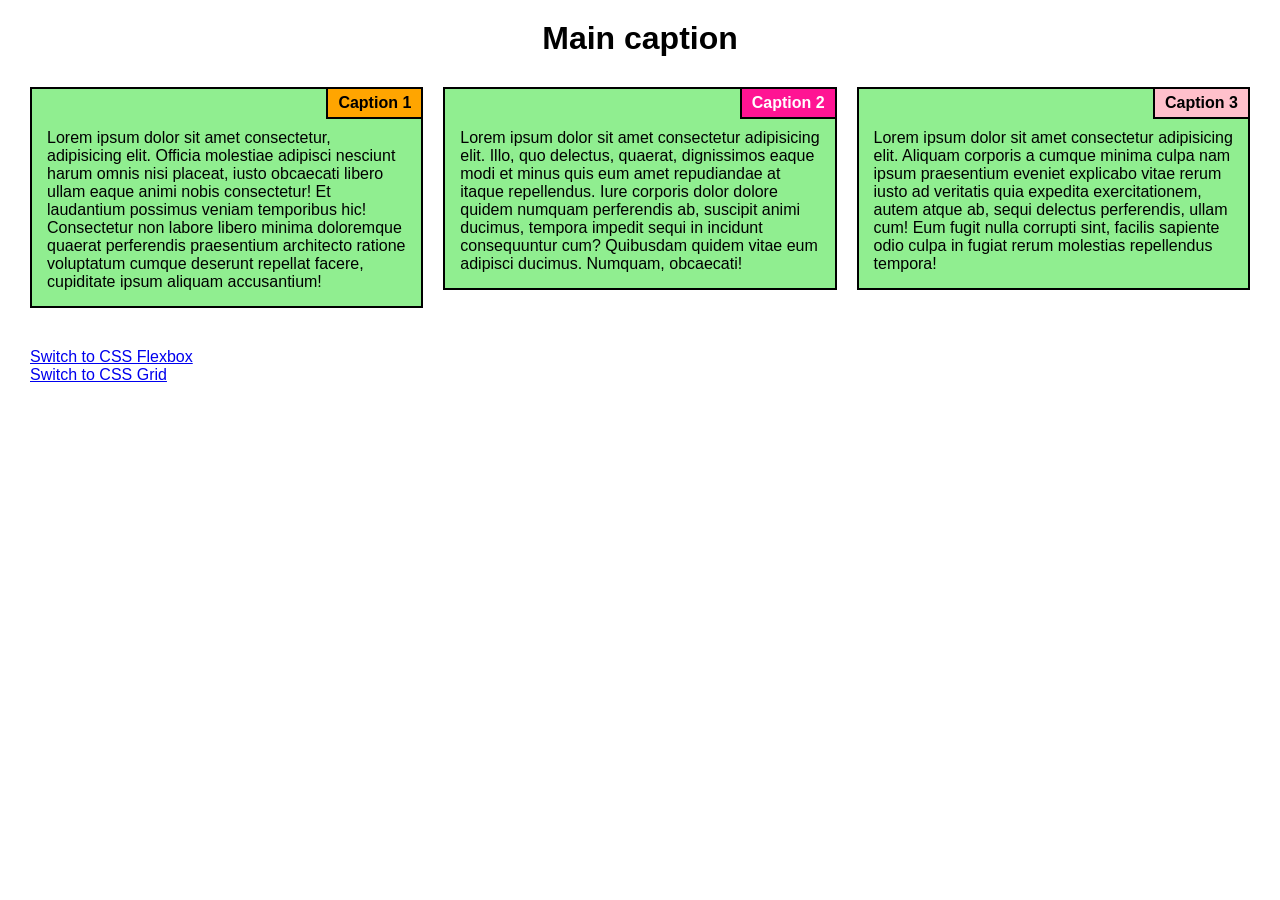
<file: lab3/index.html>
<!DOCTYPE html>
<html lang="uk">
<head>
    <meta charset="UTF-8">
    <meta name="viewport" content="width=device-width, initial-scale=1">
    <title>1.2.2</title>
    <link rel="stylesheet" href="style.css">
</head>
<body>
    <h1 class="main-caption">Main caption</h1>

    <div class="row">
        <div class="col-lg-4 col-md-6 col-sm-12">
            <div class="box">
                <div class="caption caption-1">Caption 1</div>
                <p>Lorem ipsum dolor sit amet consectetur, adipisicing elit. Officia molestiae adipisci nesciunt harum omnis nisi placeat, iusto obcaecati libero ullam eaque animi nobis consectetur! Et laudantium possimus veniam temporibus hic! Consectetur non labore libero minima doloremque quaerat perferendis praesentium architecto ratione voluptatum cumque deserunt repellat facere, cupiditate ipsum aliquam accusantium!</p>
            </div>
        </div>

        <div class="col-lg-4 col-md-6 col-sm-12">
            <div class="box">
                <div class="caption caption-2">Caption 2</div>
                <p>Lorem ipsum dolor sit amet consectetur adipisicing elit. Illo, quo delectus, quaerat, dignissimos eaque modi et minus quis eum amet repudiandae at itaque repellendus. Iure corporis dolor dolore quidem numquam perferendis ab, suscipit animi ducimus, tempora impedit sequi in incidunt consequuntur cum? Quibusdam quidem vitae eum adipisci ducimus. Numquam, obcaecati!</p>
            </div>
        </div>

        <div class="col-lg-4 col-md-12 col-sm-12">
            <div class="box">
                <div class="caption caption-3">Caption 3</div>
                <p>Lorem ipsum dolor sit amet consectetur adipisicing elit. Aliquam corporis a cumque minima culpa nam ipsum praesentium eveniet explicabo vitae rerum iusto ad veritatis quia expedita exercitationem, autem atque ab, sequi delectus perferendis, ullam cum! Eum fugit nulla corrupti sint, facilis sapiente odio culpa in fugiat rerum molestias repellendus tempora!</p>
            </div>
        </div>
    </div>

    <div class="links">
        <a href="index2.html">Switch to CSS Flexbox</a><br>
        <a href="index3.html">Switch to CSS Grid</a>
    </div>
</body>
</html>
</file>
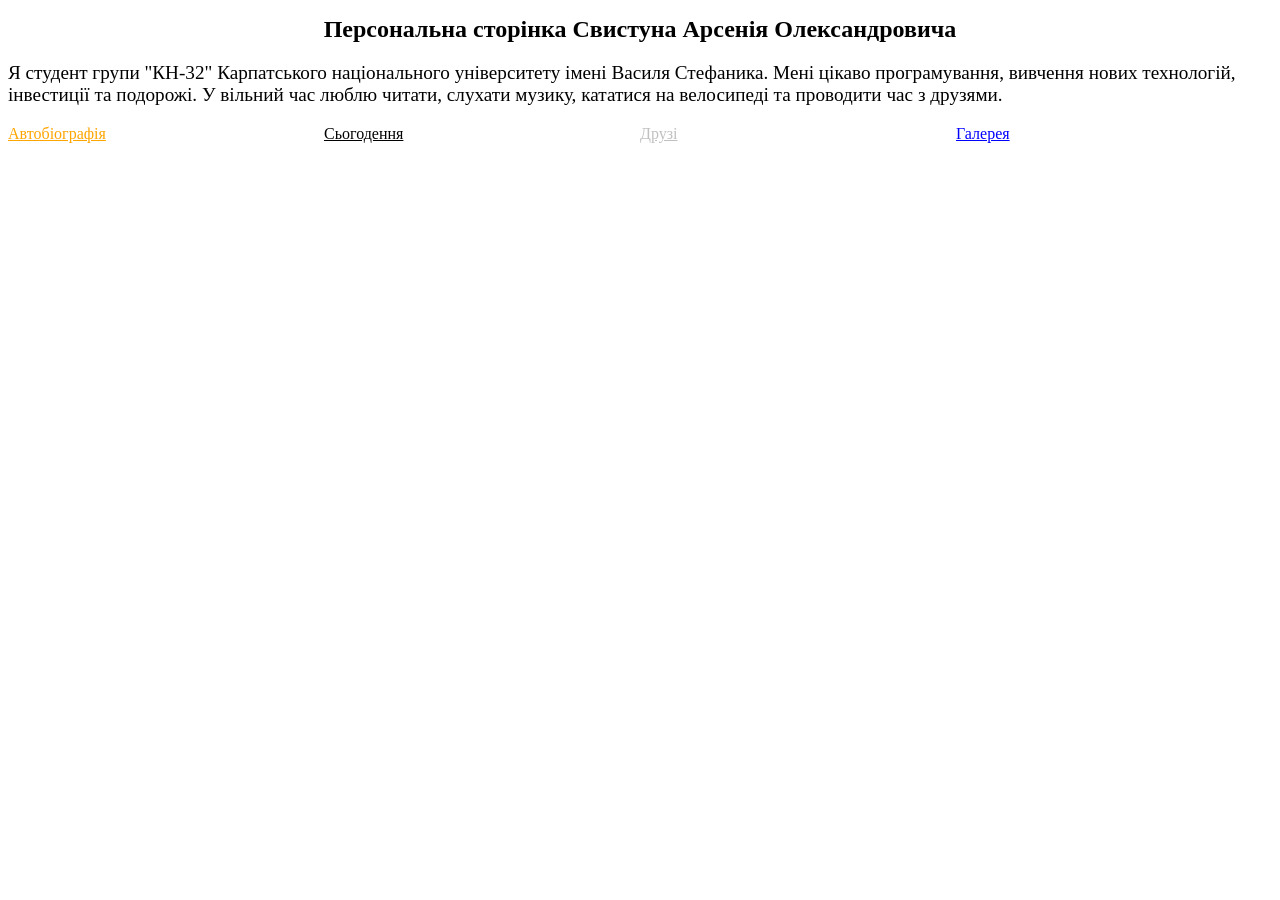
<file: lab4/index.html>
<!DOCTYPE html>
<html lang="uk">
<head>
    <meta charset="UTF-8">
    <meta name="viewport" content="width=device-width, initial-scale=1.0">
    <title>Персональна сторінка Свистуна Арсенія Олександровича</title>
    <link rel="stylesheet" href="style(index).css">
</head>

<body>

    <h1>Персональна сторінка Свистуна Арсенія Олександровича</h1>

    <p>
        Я студент групи "КН-32" Карпатського національного університету імені Василя Стефаника.
        Мені цікаво програмування, вивчення нових технологій, інвестиції та подорожі.
        У вільний час люблю читати, слухати музику, кататися на велосипеді та проводити час з друзями.
    </p>

    <div class="navigation">
        <a id="bio" href="biography.html">Автобіографія</a>
        <a id="nowadays" href="nowadays.html">Сьогодення</a>
        <a id="friends" href="friends.html">Друзі</a>
        <a id="gallery" href="gallery.html">Галерея</a>
    </div>

</body>
</html>
</file>
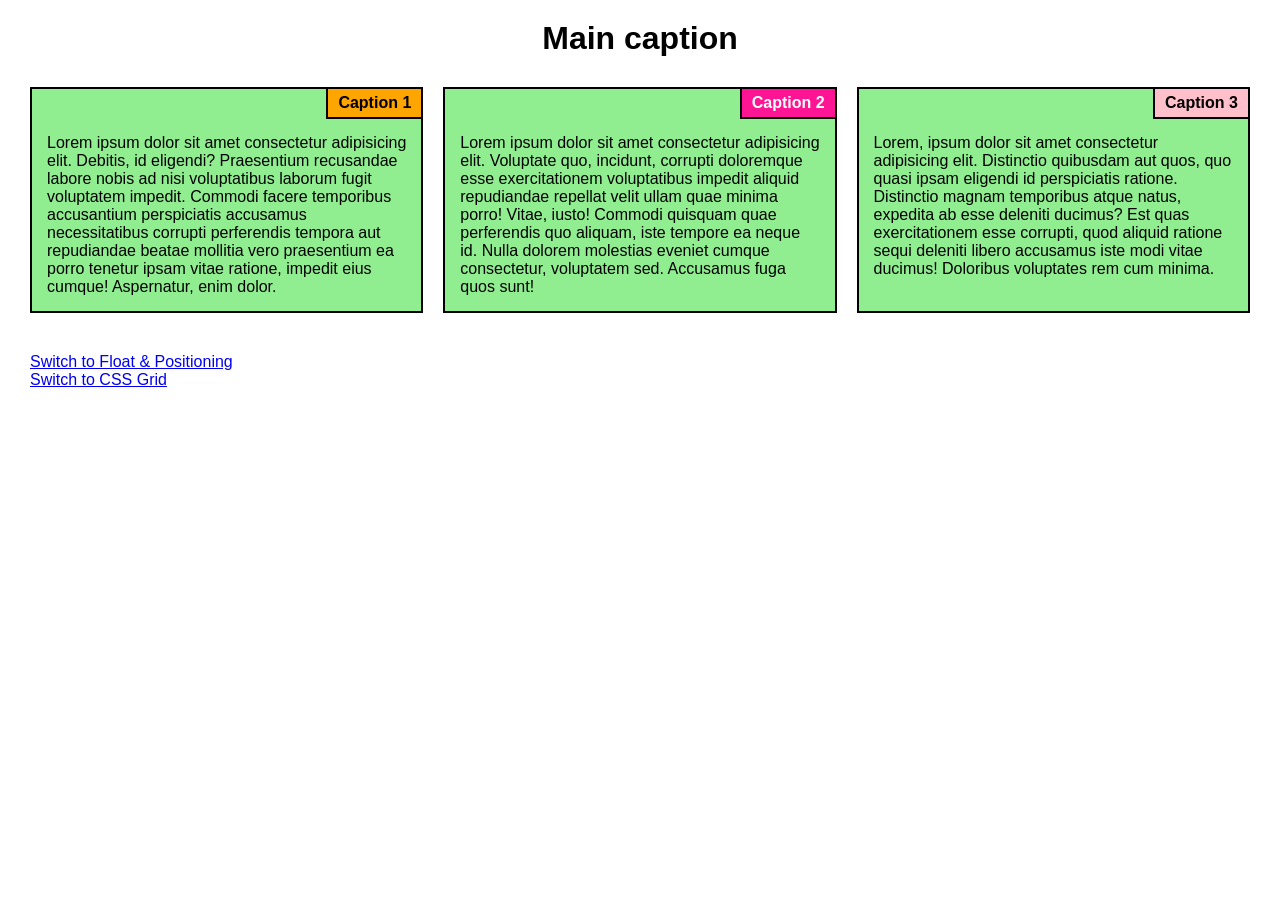
<file: lab3/index2.html>
<!DOCTYPE html>
<html lang="uk">
<head>
    <meta charset="UTF-8">
    <meta name="viewport" content="width=device-width, initial-scale=1">
    <title>1.2.3</title>
    <link rel="stylesheet" href="style2.css">
</head>
<body>
    <h1 class="main-caption">Main caption</h1>

    <div class="row">
        <div class="col-lg-4 col-md-6 col-sm-12">
            <div class="box">
                <div class="caption-wrapper">
                    <div class="caption caption-1">Caption 1</div>
                </div>
                <p>Lorem ipsum dolor sit amet consectetur adipisicing elit. Debitis, id eligendi? Praesentium recusandae labore nobis ad nisi voluptatibus laborum fugit voluptatem impedit. Commodi facere temporibus accusantium perspiciatis accusamus necessitatibus corrupti perferendis tempora aut repudiandae beatae mollitia vero praesentium ea porro tenetur ipsam vitae ratione, impedit eius cumque! Aspernatur, enim dolor.</p>
            </div>
        </div>

        <div class="col-lg-4 col-md-6 col-sm-12">
            <div class="box">
                <div class="caption-wrapper">
                    <div class="caption caption-2">Caption 2</div>
                </div>
                <p>Lorem ipsum dolor sit amet consectetur adipisicing elit. Voluptate quo, incidunt, corrupti doloremque esse exercitationem voluptatibus impedit aliquid repudiandae repellat velit ullam quae minima porro! Vitae, iusto! Commodi quisquam quae perferendis quo aliquam, iste tempore ea neque id. Nulla dolorem molestias eveniet cumque consectetur, voluptatem sed. Accusamus fuga quos sunt!</p>
            </div>
        </div>

        <div class="col-lg-4 col-md-12 col-sm-12">
            <div class="box">
                <div class="caption-wrapper">
                    <div class="caption caption-3">Caption 3</div>
                </div>
                <p>Lorem, ipsum dolor sit amet consectetur adipisicing elit. Distinctio quibusdam aut quos, quo quasi ipsam eligendi id perspiciatis ratione. Distinctio magnam temporibus atque natus, expedita ab esse deleniti ducimus? Est quas exercitationem esse corrupti, quod aliquid ratione sequi deleniti libero accusamus iste modi vitae ducimus! Doloribus voluptates rem cum minima.</p>
            </div>
        </div>
    </div>

    <div class="links">
        <a href="index.html">Switch to Float & Positioning</a><br>
        <a href="index3.html">Switch to CSS Grid</a>
    </div>
</body>
</html>
</file>
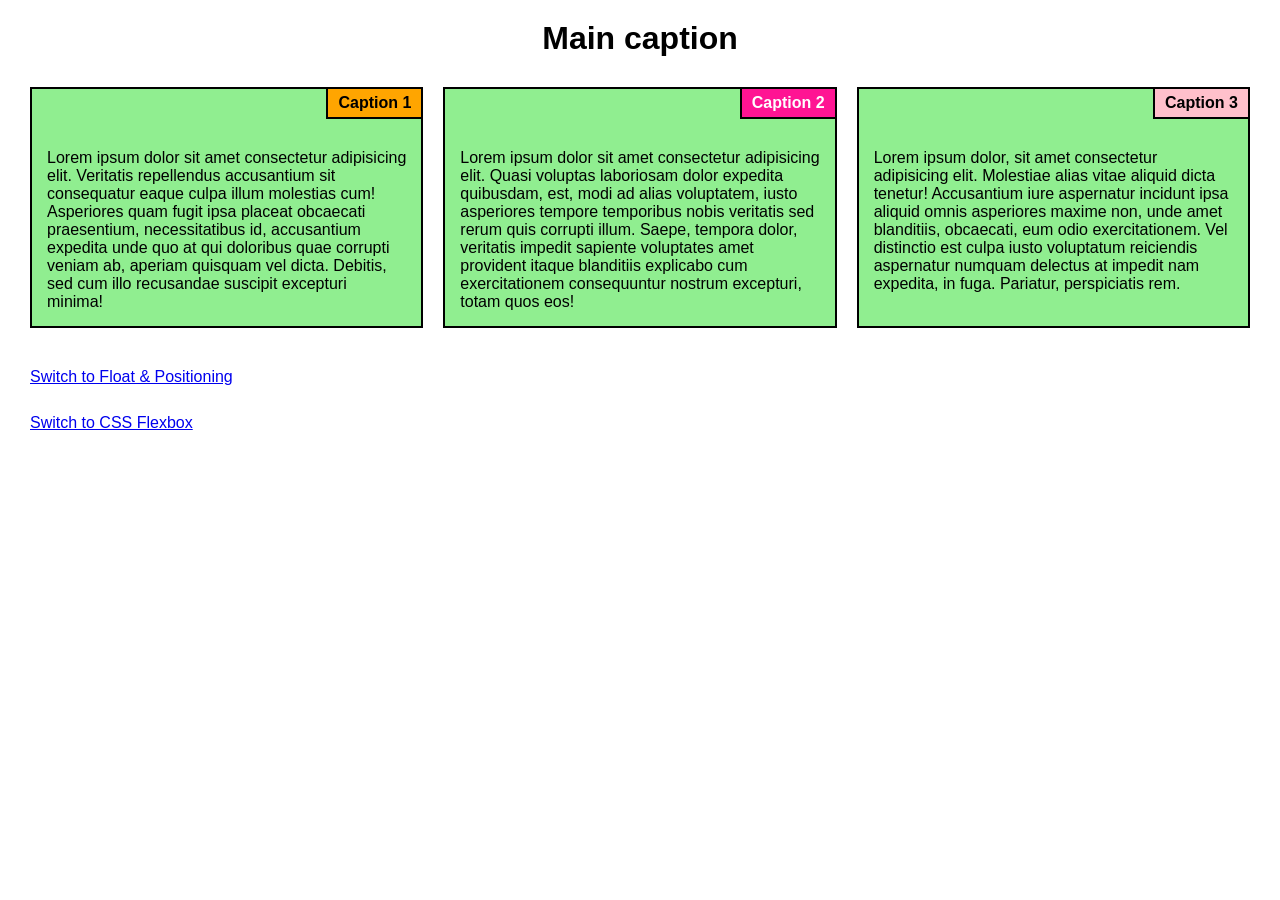
<file: lab3/index3.html>
<!DOCTYPE html>
<html lang="uk">
<head>
    <meta charset="UTF-8">
    <meta name="viewport" content="width=device-width, initial-scale=1">
    <title>1.2.4</title>
    <link rel="stylesheet" href="style3.css">
</head>
<body>
    <h1 class="main-caption">Main caption</h1>

    <div class="row">
        <div class="col-lg-4 col-md-6 col-sm-12">
            <div class="box">
                <div class="caption-wrapper">
                    <div class="caption caption-1">Caption 1</div>
                </div>
                <p>Lorem ipsum dolor sit amet consectetur adipisicing elit. Veritatis repellendus accusantium sit consequatur eaque culpa illum molestias cum! Asperiores quam fugit ipsa placeat obcaecati praesentium, necessitatibus id, accusantium expedita unde quo at qui doloribus quae corrupti veniam ab, aperiam quisquam vel dicta. Debitis, sed cum illo recusandae suscipit excepturi minima!</p>
            </div>
        </div>

        <div class="col-lg-4 col-md-6 col-sm-12">
            <div class="box">
                <div class="caption-wrapper">
                    <div class="caption caption-2">Caption 2</div>
                </div>
                <p>Lorem ipsum dolor sit amet consectetur adipisicing elit. Quasi voluptas laboriosam dolor expedita quibusdam, est, modi ad alias voluptatem, iusto asperiores tempore temporibus nobis veritatis sed rerum quis corrupti illum. Saepe, tempora dolor, veritatis impedit sapiente voluptates amet provident itaque blanditiis explicabo cum exercitationem consequuntur nostrum excepturi, totam quos eos!</p>
            </div>
        </div>

        <div class="col-lg-4 col-md-12 col-sm-12">
            <div class="box">
                <div class="caption-wrapper">
                    <div class="caption caption-3">Caption 3</div>
                </div>
                <p>Lorem ipsum dolor, sit amet consectetur adipisicing elit. Molestiae alias vitae aliquid dicta tenetur! Accusantium iure aspernatur incidunt ipsa aliquid omnis asperiores maxime non, unde amet blanditiis, obcaecati, eum odio exercitationem. Vel distinctio est culpa iusto voluptatum reiciendis aspernatur numquam delectus at impedit nam expedita, in fuga. Pariatur, perspiciatis rem.</p>
            </div>
        </div>
    </div>

    <div class="links">
        <a href="index.html">Switch to Float & Positioning</a><br>
        <a href="index2.html">Switch to CSS Flexbox</a>
    </div>
</body>
</html>
</file>
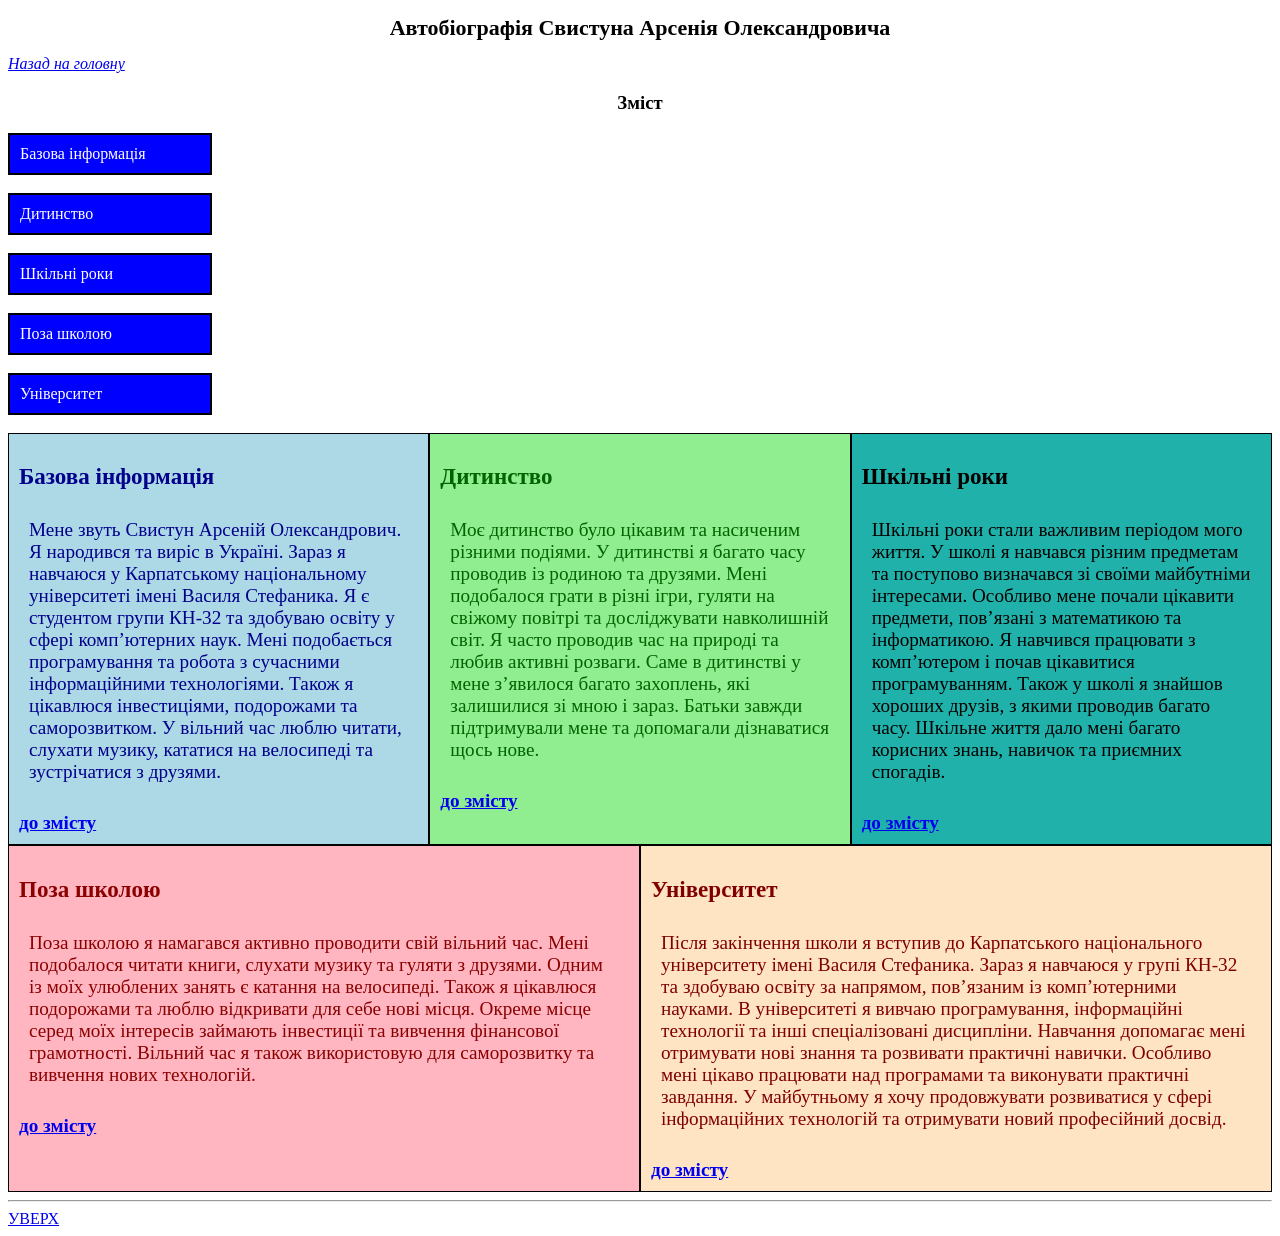
<file: lab4/biography.html>
<!DOCTYPE html>
<html lang="uk">
<head>
    <meta charset="UTF-8">
    <meta name="viewport" content="width=device-width, initial-scale=1.0">
    <title>Автобіографія Свистуна Арсенія Олександровича</title>
    <link rel="stylesheet" href="style(biography).css">
</head>

<body>

    <h1 id="top">Автобіографія Свистуна Арсенія Олександровича</h1>

    <a id="index" href="index.html">Назад на головну</a>
    <br>

    <h3 id="content">Зміст</h3>

    <a class="menu" href="#basic">Базова інформація</a>
    <br>

    <a class="menu" href="#childhood">Дитинство</a>
    <br>

    <a class="menu" href="#school">Шкільні роки</a>
    <br>

    <a class="menu" href="#outside">Поза школою</a>
    <br>

    <a class="menu" href="#uni">Університет</a>
    <br>
    <div class="articles">
        <article>
            <h2 id="basic">Базова інформація</h2>
    
            <p>
                Мене звуть Свистун Арсеній Олександрович. Я народився та виріс в Україні.
                Зараз я навчаюся у Карпатському національному університеті імені Василя Стефаника.
                Я є студентом групи КН-32 та здобуваю освіту у сфері комп’ютерних наук.
                Мені подобається програмування та робота з сучасними інформаційними технологіями.
                Також я цікавлюся інвестиціями, подорожами та саморозвитком.
                У вільний час люблю читати, слухати музику, кататися на велосипеді та зустрічатися з друзями.
            </p>
    
            <a href="#content">до змісту</a>
        </article>
    
        <article>
            <h2 id="childhood">Дитинство</h2>
    
            <p>
                Моє дитинство було цікавим та насиченим різними подіями.
                У дитинстві я багато часу проводив із родиною та друзями.
                Мені подобалося грати в різні ігри, гуляти на свіжому повітрі та досліджувати навколишній світ.
                Я часто проводив час на природі та любив активні розваги.
                Саме в дитинстві у мене з’явилося багато захоплень, які залишилися зі мною і зараз.
                Батьки завжди підтримували мене та допомагали дізнаватися щось нове.
            </p>
    
            <a href="#content">до змісту</a>
        </article>
    
        <article>
            <h2 id="school">Шкільні роки</h2>
    
            <p>
                Шкільні роки стали важливим періодом мого життя.
                У школі я навчався різним предметам та поступово визначався зі своїми майбутніми інтересами.
                Особливо мене почали цікавити предмети, пов’язані з математикою та інформатикою.
                Я навчився працювати з комп’ютером і почав цікавитися програмуванням.
                Також у школі я знайшов хороших друзів, з якими проводив багато часу.
                Шкільне життя дало мені багато корисних знань, навичок та приємних спогадів.
            </p>
    
            <a href="#content">до змісту</a>
        </article>
    
        <article>
            <h2 id="outside">Поза школою</h2>
    
            <p>
                Поза школою я намагався активно проводити свій вільний час.
                Мені подобалося читати книги, слухати музику та гуляти з друзями.
                Одним із моїх улюблених занять є катання на велосипеді.
                Також я цікавлюся подорожами та люблю відкривати для себе нові місця.
                Окреме місце серед моїх інтересів займають інвестиції та вивчення фінансової грамотності.
                Вільний час я також використовую для саморозвитку та вивчення нових технологій.
            </p>
    
            <a href="#content">до змісту</a>
        </article>
    
        <article>
            <h2 id="uni">Університет</h2>
    
            <p>
                Після закінчення школи я вступив до Карпатського національного університету імені Василя Стефаника.
                Зараз я навчаюся у групі КН-32 та здобуваю освіту за напрямом, пов’язаним із комп’ютерними науками.
                В університеті я вивчаю програмування, інформаційні технології та інші спеціалізовані дисципліни.
                Навчання допомагає мені отримувати нові знання та розвивати практичні навички.
                Особливо мені цікаво працювати над програмами та виконувати практичні завдання.
                У майбутньому я хочу продовжувати розвиватися у сфері інформаційних технологій та отримувати новий
                професійний досвід.
            </p>
    
            <a href="#content">до змісту</a>
        </article>
    </div>

    <hr>

    <a id="up" href="#top">Уверх</a>

</body>
</html>
</file>
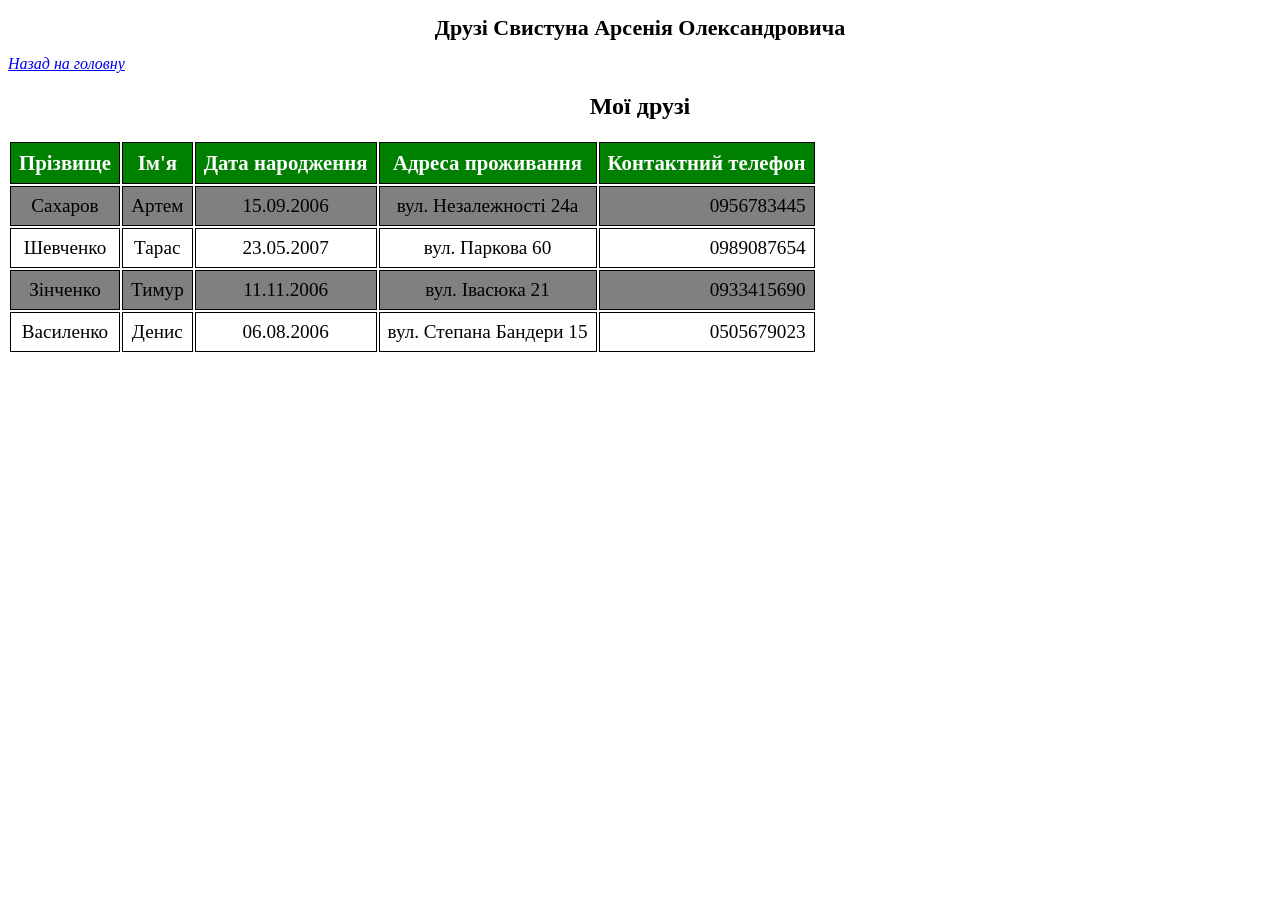
<file: lab4/friends.html>
<!DOCTYPE html>
<html lang="uk">
<head>
    <meta charset="UTF-8">
    <meta name="viewport" content="width=device-width, initial-scale=1.0">
    <title>Друзі Свистуна Арсенія Олександровича</title>
    <link rel="stylesheet" href="style(friends).css">
</head>
<body>

    <h1>Друзі Свистуна Арсенія Олександровича</h1>

    <a id="index" href="index.html">Назад на головну</a>
    <br>

    <h2 id="friends">Мої друзі</h2>

    <table>
        <thead>
            <tr id="table-header">
                <th>Прізвище</th>
                <th>Ім'я</th>
                <th>Дата народження</th>
                <th>Адреса проживання</th>
                <th>Контактний телефон</th>
            </tr>
        </thead>

        <tbody>
            <tr>
                <td>Сахаров</td>
                <td>Артем</td>
                <td>15.09.2006</td>
                <td>вул. Незалежності 24а</td>
                <td>0956783445</td>
            </tr>

            <tr>
                <td>Шевченко</td>
                <td>Тарас</td>
                <td>23.05.2007</td>
                <td>вул. Паркова 60</td>
                <td>0989087654</td>
            </tr>

            <tr>
                <td>Зінченко</td>
                <td>Тимур</td>
                <td>11.11.2006</td>
                <td>вул. Івасюка 21</td>
                <td>0933415690</td>
            </tr>

            <tr>
                <td>Василенко</td>
                <td>Денис</td>
                <td>06.08.2006</td>
                <td>вул. Степана Бандери 15</td>
                <td>0505679023</td>
            </tr>
        </tbody>
    </table>

</body>
</html>
</file>
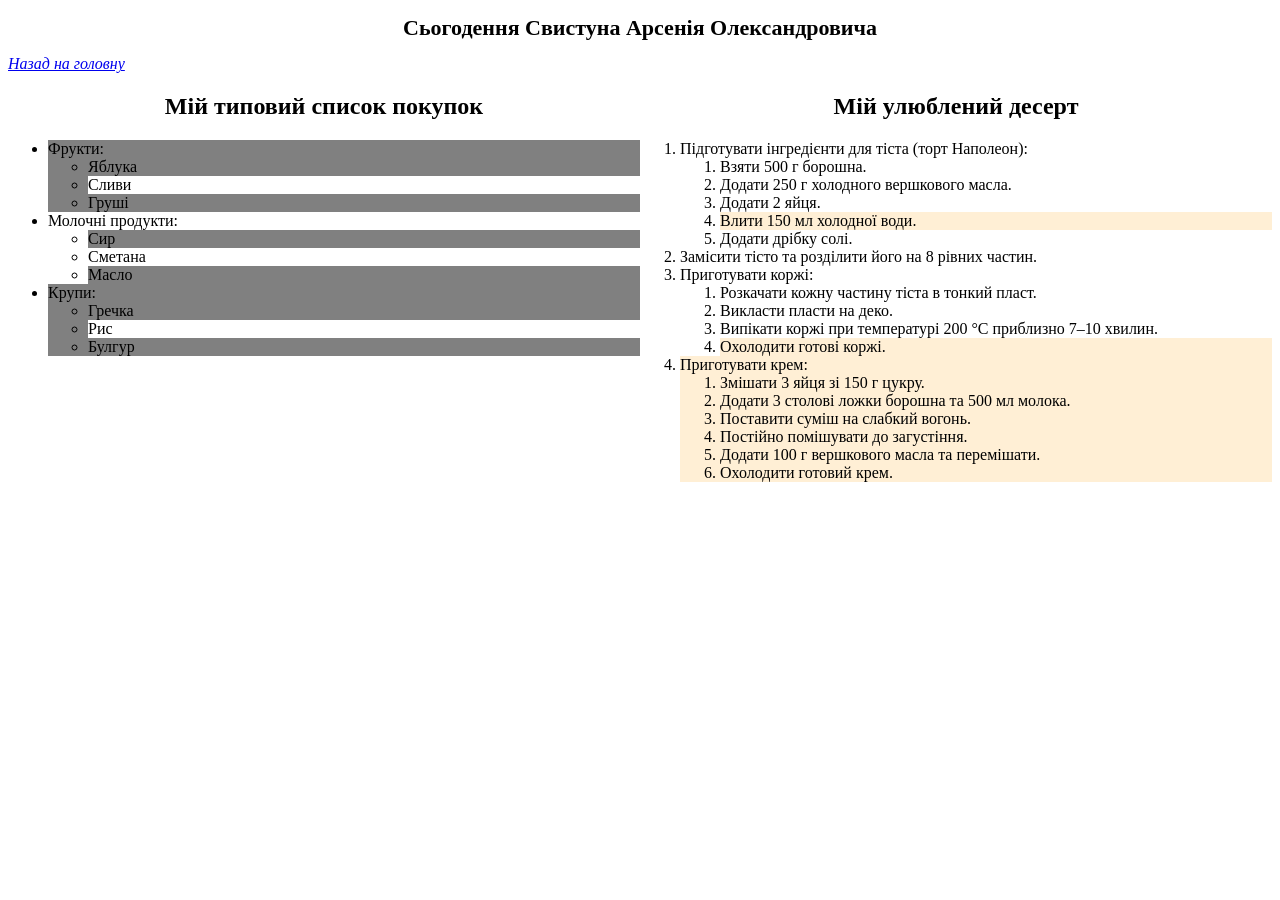
<file: lab4/nowadays.html>
<!DOCTYPE html>
<html lang="uk">
<head>
    <meta charset="UTF-8">
    <meta name="viewport" content="width=device-width, initial-scale=1.0">
    <title>Сьогодення Свистуна Арсенія Олександровича</title>
    <link rel="stylesheet" href="style(nowadays).css">
</head>
<body>

    <h1>Сьогодення Свистуна Арсенія Олександровича</h1>

    <a id="index" href="index.html">Назад на головну</a>
    <br>

    <div class="lists">
        <div>
            <h2 id="shopping">Мій типовий список покупок</h2>
            <ul>
                <li>
                    Фрукти:
                    <ul>
                        <li>Яблука</li>
                        <li>Сливи</li>
                        <li>Груші</li>
                    </ul>
                </li>
    
                <li>
                    Молочні продукти:
                    <ul>
                        <li>Сир</li>
                        <li>Сметана</li>
                        <li>Масло</li>
                    </ul>
                </li>
    
                <li>
                    Крупи:
                    <ul>
                        <li>Гречка</li>
                        <li>Рис</li>
                        <li>Булгур</li>
                    </ul>
                </li>
            </ul>
        </div>
        <div>
            <h2 id="dessert">Мій улюблений десерт</h2>
            <ol>
                <li>
                    Підготувати інгредієнти для тіста (торт Наполеон):
                    <ol>
                        <li>Взяти 500 г борошна.</li>
                        <li>Додати 250 г холодного вершкового масла.</li>
                        <li>Додати 2 яйця.</li>
                        <li>Влити 150 мл холодної води.</li>
                        <li>Додати дрібку солі.</li>
                    </ol>
                </li>
        
                <li>Замісити тісто та розділити його на 8 рівних частин.</li>
        
                <li>
                    Приготувати коржі:
                    <ol>
                        <li>Розкачати кожну частину тіста в тонкий пласт.</li>
                        <li>Викласти пласти на деко.</li>
                        <li>Випікати коржі при температурі 200 °C приблизно 7–10 хвилин.</li>
                        <li>Охолодити готові коржі.</li>
                    </ol>
                </li>
        
                <li>
                    Приготувати крем:
                    <ol>
                        <li>Змішати 3 яйця зі 150 г цукру.</li>
                        <li>Додати 3 столові ложки борошна та 500 мл молока.</li>
                        <li>Поставити суміш на слабкий вогонь.</li>
                        <li>Постійно помішувати до загустіння.</li>
                        <li>Додати 100 г вершкового масла та перемішати.</li>
                        <li>Охолодити готовий крем.</li>
                    </ol>
                </li>
            </ol>
        </div>
    </div>

</body>
</html>
</file>
<file: lab3/style.css>
* {
    box-sizing: border-box;
    margin: 0;
    padding: 0;
}

body {
    font-family: Arial;
    padding: 20px;
}

.main-caption {
    text-align: center;
    margin-bottom: 20px;
}

.row {
    width: 100%;
    overflow: hidden;
}

.col-sm-1, .col-sm-2, .col-sm-3, .col-sm-4, .col-sm-5, .col-sm-6, .col-sm-7, .col-sm-8, .col-sm-9, .col-sm-10, .col-sm-11, .col-sm-12,
.col-md-1, .col-md-2, .col-md-3, .col-md-4, .col-md-5, .col-md-6, .col-md-7, .col-md-8, .col-md-9, .col-md-10, .col-md-11, .col-md-12,
.col-lg-1, .col-lg-2, .col-lg-3, .col-lg-4, .col-lg-5, .col-lg-6, .col-lg-7, .col-lg-8, .col-lg-9, .col-lg-10, .col-lg-11, .col-lg-12 {
    float: left;
    padding: 10px;
}

.box {
    position: relative;
    background-color: lightgreen;
    border: 2px solid black;
    padding: 40px 15px 15px 15px;
}

.caption {
    position: absolute;
    top: -2px;
    right: -2px;
    border: 2px solid black;
    padding: 5px 10px;
    font-weight: bold;
    color: black;
}

.caption-1 { background-color: orange; }
.caption-2 { background-color: deeppink; color: white; }
.caption-3 { background-color: pink; }

.links {
    margin-top: 20px;
    padding: 10px;
}


@media (max-width: 768px) {
    .col-sm-1 { width: 8.33%; }
    .col-sm-2 { width: 16.66%; }
    .col-sm-3 { width: 25%; }
    .col-sm-4 { width: 33.33%; }
    .col-sm-5 { width: 41.66%; }
    .col-sm-6 { width: 50%; }
    .col-sm-7 { width: 58.33%; }
    .col-sm-8 { width: 66.66%; }
    .col-sm-9 { width: 75%; }
    .col-sm-10 { width: 83.33%; }
    .col-sm-11 { width: 91.66%; }
    .col-sm-12 { width: 100%; }
}

@media (min-width: 769px) and (max-width: 992px) {
    .col-md-1 { width: 8.33%; }
    .col-md-2 { width: 16.66%; }
    .col-md-3 { width: 25%; }
    .col-md-4 { width: 33.33%; }
    .col-md-5 { width: 41.66%; }
    .col-md-6 { width: 50%; }
    .col-md-7 { width: 58.33%; }
    .col-md-8 { width: 66.66%; }
    .col-md-9 { width: 75%; }
    .col-md-10 { width: 83.33%; }
    .col-md-11 { width: 91.66%; }
    .col-md-12 { width: 100%; }
}

@media (min-width: 993px) {
    .col-lg-1 { width: 8.33%; }
    .col-lg-2 { width: 16.66%; }
    .col-lg-3 { width: 25%; }
    .col-lg-4 { width: 33.33%; }
    .col-lg-5 { width: 41.66%; }
    .col-lg-6 { width: 50%; }
    .col-lg-7 { width: 58.33%; }
    .col-lg-8 { width: 66.66%; }
    .col-lg-9 { width: 75%; }
    .col-lg-10 { width: 83.33%; }
    .col-lg-11 { width: 91.66%; }
    .col-lg-12 { width: 100%; }
}
</file>
<file: lab4/style(index).css>
h1 {
    text-align: center;
    font-size: 24px;
}

p {
    font-size: 120%;
}

.navigation {
    width: 100%;
    overflow: hidden;
}

.navigation a {
    display: block;
    float: left;
    width: 25%;
}

#bio:link {
    color: orange;
}

#bio:visited {
    color: red;
}

#nowadays:link {
    color: black;
}

#nowadays:visited {
    color: brown;
}

#friends:link {
    color: silver;
}

#friends:visited {
    color: olive;
}

#gallery:link {
    color: blue;
}

#gallery:visited {
    color: green;
}

@media (min-width: 768px) and (max-width: 991px) {
    .navigation a {
        width: 50%;
    }
}

@media (max-width: 767px) {
    .navigation a {
        width: 100%;
    }
}
</file>
<file: lab3/style2.css>
* {
    box-sizing: border-box;
    margin: 0;
    padding: 0;
}

body {
    font-family: Arial;
    padding: 20px;
}

.main-caption {
    text-align: center;
    margin-bottom: 20px;
}

.row {
    display: flex;
    flex-wrap: wrap;
    width: 100%;
}

.col-sm-1, .col-sm-2, .col-sm-3, .col-sm-4, .col-sm-5, .col-sm-6, .col-sm-7, .col-sm-8, .col-sm-9, .col-sm-10, .col-sm-11, .col-sm-12,
.col-md-1, .col-md-2, .col-md-3, .col-md-4, .col-md-5, .col-md-6, .col-md-7, .col-md-8, .col-md-9, .col-md-10, .col-md-11, .col-md-12,
.col-lg-1, .col-lg-2, .col-lg-3, .col-lg-4, .col-lg-5, .col-lg-6, .col-lg-7, .col-lg-8, .col-lg-9, .col-lg-10, .col-lg-11, .col-lg-12 {
    padding: 10px;
}

.box {
    background-color: lightgreen;
    border: 2px solid black;
    padding: 15px;
    height: 100%;
    display: flex;
    flex-direction: column;
}

.caption-wrapper {
    display: flex;
    justify-content: flex-end;
    margin-top: -17px;
    margin-right: -17px;
    margin-bottom: 15px;
}

.caption {
    border: 2px solid black;
    padding: 5px 10px;
    font-weight: bold;
    color: black;
}

.caption-1 { background-color: orange; }
.caption-2 { background-color: deeppink; color: white; }
.caption-3 { background-color: pink; }

.links {
    margin-top: 20px;
    padding: 10px;
}

@media (max-width: 768px) {
    .col-sm-1 { flex: 0 0 8.33%; max-width: 8.33%; }
    .col-sm-2 { flex: 0 0 16.66%; max-width: 16.66%; }
    .col-sm-3 { flex: 0 0 25%; max-width: 25%; }
    .col-sm-4 { flex: 0 0 33.33%; max-width: 33.33%; }
    .col-sm-5 { flex: 0 0 41.66%; max-width: 41.66%; }
    .col-sm-6 { flex: 0 0 50%; max-width: 50%; }
    .col-sm-7 { flex: 0 0 58.33%; max-width: 58.33%; }
    .col-sm-8 { flex: 0 0 66.66%; max-width: 66.66%; }
    .col-sm-9 { flex: 0 0 75%; max-width: 75%; }
    .col-sm-10 { flex: 0 0 83.33%; max-width: 83.33%; }
    .col-sm-11 { flex: 0 0 91.66%; max-width: 91.66%; }
    .col-sm-12 { flex: 0 0 100%; max-width: 100%; }
}

@media (min-width: 769px) and (max-width: 992px) {
    .col-md-1 { flex: 0 0 8.33%; max-width: 8.33%; }
    .col-md-2 { flex: 0 0 16.66%; max-width: 16.66%; }
    .col-md-3 { flex: 0 0 25%; max-width: 25%; }
    .col-md-4 { flex: 0 0 33.33%; max-width: 33.33%; }
    .col-md-5 { flex: 0 0 41.66%; max-width: 41.66%; }
    .col-md-6 { flex: 0 0 50%; max-width: 50%; }
    .col-md-7 { flex: 0 0 58.33%; max-width: 58.33%; }
    .col-md-8 { flex: 0 0 66.66%; max-width: 66.66%; }
    .col-md-9 { flex: 0 0 75%; max-width: 75%; }
    .col-md-10 { flex: 0 0 83.33%; max-width: 83.33%; }
    .col-md-11 { flex: 0 0 91.66%; max-width: 91.66%; }
    .col-md-12 { flex: 0 0 100%; max-width: 100%; }
}

@media (min-width: 993px) {
    .col-lg-1 { flex: 0 0 8.33%; max-width: 8.33%; }
    .col-lg-2 { flex: 0 0 16.66%; max-width: 16.66%; }
    .col-lg-3 { flex: 0 0 25%; max-width: 25%; }
    .col-lg-4 { flex: 0 0 33.33%; max-width: 33.33%; }
    .col-lg-5 { flex: 0 0 41.66%; max-width: 41.66%; }
    .col-lg-6 { flex: 0 0 50%; max-width: 50%; }
    .col-lg-7 { flex: 0 0 58.33%; max-width: 58.33%; }
    .col-lg-8 { flex: 0 0 66.66%; max-width: 66.66%; }
    .col-lg-9 { flex: 0 0 75%; max-width: 75%; }
    .col-lg-10 { flex: 0 0 83.33%; max-width: 83.33%; }
    .col-lg-11 { flex: 0 0 91.66%; max-width: 91.66%; }
    .col-lg-12 { flex: 0 0 100%; max-width: 100%; }
}
</file>
<file: lab3/style3.css>
* {
    box-sizing: border-box;
    margin: 0;
    padding: 0;
}

body {
    font-family: Arial;
    padding: 20px;
}

.main-caption {
    text-align: center;
    margin-bottom: 20px;
}

.row {
    display: grid;
    grid-template-columns: repeat(12, 8.333333%);
    width: 100%;
}

.col-sm-1, .col-sm-2, .col-sm-3, .col-sm-4,
.col-sm-5, .col-sm-6, .col-sm-7, .col-sm-8,
.col-sm-9, .col-sm-10, .col-sm-11, .col-sm-12,
.col-md-1, .col-md-2, .col-md-3, .col-md-4,
.col-md-5, .col-md-6, .col-md-7, .col-md-8,
.col-md-9, .col-md-10, .col-md-11, .col-md-12,
.col-lg-1, .col-lg-2, .col-lg-3, .col-lg-4,
.col-lg-5, .col-lg-6, .col-lg-7, .col-lg-8,
.col-lg-9, .col-lg-10, .col-lg-11, .col-lg-12 {
    padding: 10px;
    min-width: 0;
}

.box {
    background-color: lightgreen;
    border: 2px solid black;
    padding: 15px;
    height: 100%;
    display: grid;
    grid-template-columns: 1fr auto;
    grid-template-rows: auto 1fr;
}

.caption-wrapper {
    grid-column: 2;
    grid-row: 1;
    margin-top: -17px;
    margin-right: -17px;
    margin-bottom: 15px;
}

.caption {
    border: 2px solid black;
    padding: 5px 10px;
    font-weight: bold;
    color: black;
}

.caption-1 {
    background-color: orange;
}

.caption-2 {
    background-color: deeppink;
    color: white;
}

.caption-3 {
    background-color: pink;
}

.box p {
    grid-column: 1 / 3;
    grid-row: 2;
    margin-top: 15px;
}

.links {
    margin-top: 20px;
    padding: 10px;
}

.links a {
    display: block;
    width: fit-content;
    margin-bottom: 10px;
}

@media (max-width: 768px) {
    .col-sm-1  { grid-column: span 1; }
    .col-sm-2  { grid-column: span 2; }
    .col-sm-3  { grid-column: span 3; }
    .col-sm-4  { grid-column: span 4; }
    .col-sm-5  { grid-column: span 5; }
    .col-sm-6  { grid-column: span 6; }
    .col-sm-7  { grid-column: span 7; }
    .col-sm-8  { grid-column: span 8; }
    .col-sm-9  { grid-column: span 9; }
    .col-sm-10 { grid-column: span 10; }
    .col-sm-11 { grid-column: span 11; }
    .col-sm-12 { grid-column: span 12; }
}

@media (min-width: 769px) and (max-width: 992px) {
    .col-md-1  { grid-column: span 1; }
    .col-md-2  { grid-column: span 2; }
    .col-md-3  { grid-column: span 3; }
    .col-md-4  { grid-column: span 4; }
    .col-md-5  { grid-column: span 5; }
    .col-md-6  { grid-column: span 6; }
    .col-md-7  { grid-column: span 7; }
    .col-md-8  { grid-column: span 8; }
    .col-md-9  { grid-column: span 9; }
    .col-md-10 { grid-column: span 10; }
    .col-md-11 { grid-column: span 11; }
    .col-md-12 { grid-column: span 12; }
}

@media (min-width: 993px) {
    .col-lg-1  { grid-column: span 1; }
    .col-lg-2  { grid-column: span 2; }
    .col-lg-3  { grid-column: span 3; }
    .col-lg-4  { grid-column: span 4; }
    .col-lg-5  { grid-column: span 5; }
    .col-lg-6  { grid-column: span 6; }
    .col-lg-7  { grid-column: span 7; }
    .col-lg-8  { grid-column: span 8; }
    .col-lg-9  { grid-column: span 9; }
    .col-lg-10 { grid-column: span 10; }
    .col-lg-11 { grid-column: span 11; }
    .col-lg-12 { grid-column: span 12; }
}
</file>
<file: lab4/style(biography).css>
h1 {
    text-align: center;
    font-size: 22px;
}

#index {
    font-style: italic;
}

#content {
    text-align: center;
}

.menu {
    display: block;
    width: 180px;
    padding: 10px;
    border: 2px solid black;
    background: blue;
    color: white;
    text-decoration: none;
}

.menu:visited {
    background: blue;
    color: white;
}

.menu:hover {
    background: magenta;
    color: white;
}

.menu:active {
    background: yellow;
    color: black;
}

.articles {
    display: grid;
    gap: 0;
}

article {
    box-sizing: border-box;
    font-size: 120%;
    padding: 10px;
    border: 1px solid black;
}

article h2 {
    font-size: 120%;
}

article:nth-of-type(1) {
    background: lightblue;
    color: darkblue;
}

article:nth-of-type(2) {
    background: lightgreen;
    color: darkgreen;
}

article:nth-of-type(3) {
    background: lightseagreen;
    color: black;
}

article:nth-of-type(4) {
    background: lightpink;
    color: darkred;
}

article:nth-of-type(5) {
    background: bisque;
    color: maroon;
}

article p {
    padding: 10px;
}

article a {
    font-weight: bold;
}

@media (min-width: 992px) {
    .articles {
        grid-template-columns: repeat(6, 1fr);
    }

    article:nth-of-type(1),
    article:nth-of-type(2),
    article:nth-of-type(3) {
        grid-column: span 2;
    }

    article:nth-of-type(4),
    article:nth-of-type(5) {
        grid-column: span 3;
    }
}

@media (min-width: 768px) and (max-width: 991px) {
    .articles {
        grid-template-columns: repeat(2, 1fr);
    }

    article:nth-of-type(5) {
        grid-column: span 2;
    }
}

@media (max-width: 767px) {
    .articles {
        grid-template-columns: 1fr;
    }
}

#up {
    text-transform: uppercase;
}
</file>
<file: lab4/style(friends).css>
h1 {
    text-align: center;
    font-size: 22px;
}

#index {
    font-style: italic;
}

#friends {
    text-align: center;
}

#table-header th {
    text-align: center;
    background: green;
    color: white;
    font-weight: bold;
}

tbody tr:nth-child(odd) {
    background: gray;
}

tbody tr:nth-child(even) {
    background: white;
}

th,
td {
    border: 1px solid black;
    padding: 8px;
    text-align: center;
}

th:last-child,
td:last-child {
    text-align: right;
}

@media (min-width: 992px) {
    th {
        font-size: 130%;
    }

    td {
        font-size: 120%;
    }
}

@media (min-width: 768px) and (max-width: 991px) {
    th {
        font-size: 120%;
    }

    td {
        font-size: 110%;
    }
}


@media (max-width: 767px) {
    th {
        font-size: 110%;
    }
}
</file>
<file: lab4/style(nowadays).css>
h1 {
    text-align: center;
    font-size: 22px;
}

#index {
    font-style: italic;
}

.lists {
    display: grid;
    grid-template-columns: 1fr 1fr;
}

#shopping {
    text-align: center;
}

ul>li:nth-child(odd) {
    background: gray;
}

ul>li:nth-child(even) {
    background: white;
}

#dessert {
    text-align: center;
}

ol li:nth-child(3):hover,
ol li:nth-child(5):hover {
    cursor: pointer;
}

ol li:nth-child(4) {
    background: papayawhip;
}

@media (max-width: 991px) {
    .lists {
        grid-template-columns: 1fr;
    }
}
</file>
